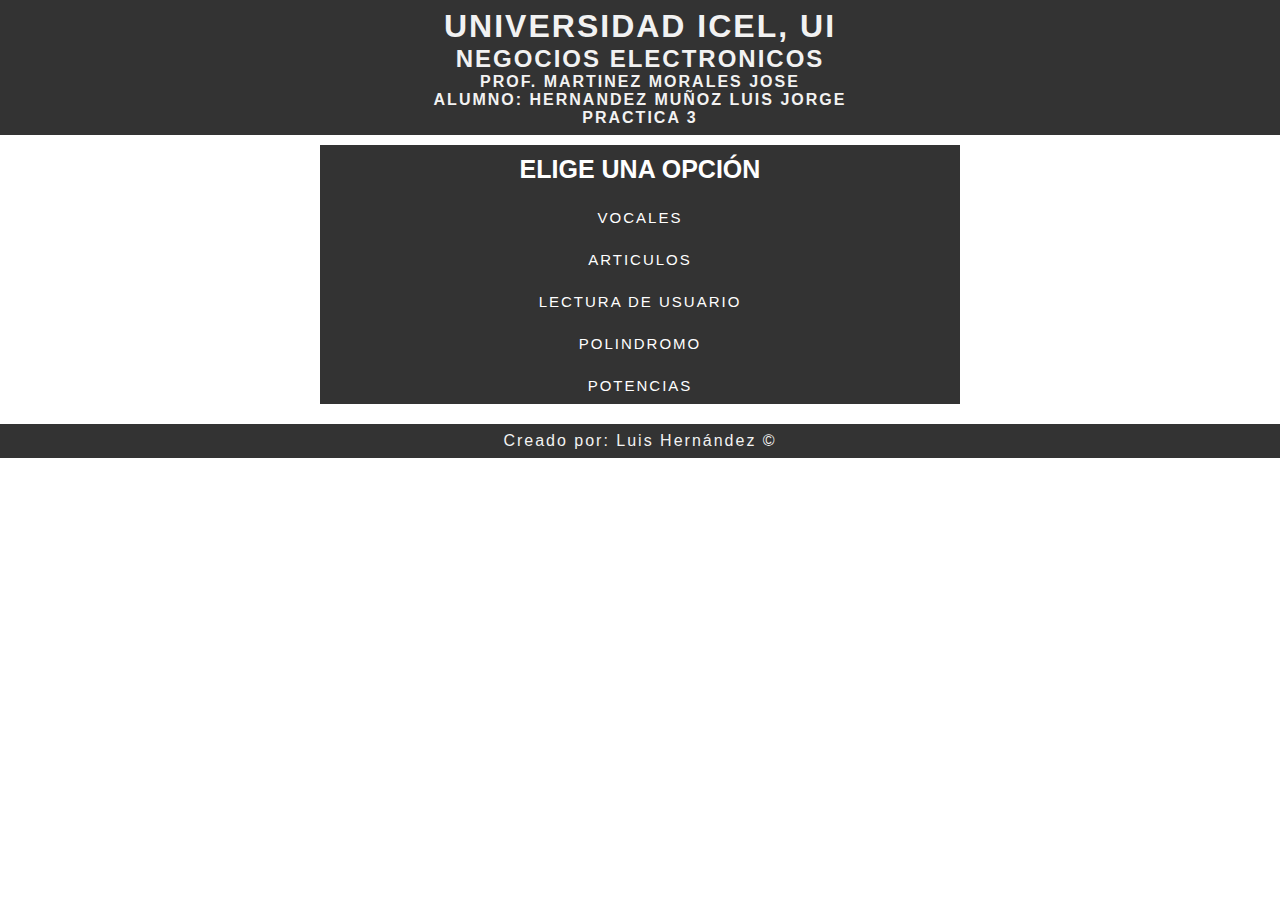
<file: index.html>
<!DOCTYPE html>
<html lang="es">
<head>
	<meta charset="utf-8">
	<title>PRACTICA 3</title>

	<link rel="stylesheet" type="text/css" href="css/style.css">
</head>
<body>
	<header>
			<h1>UNIVERSIDAD ICEL, UI</h1>
			<h2>NEGOCIOS ELECTRONICOS</h2>
			<h4>PROF. MARTINEZ MORALES JOSE</h4>
			<h4>ALUMNO: HERNANDEZ MUÑOZ LUIS JORGE</h4>
			<h4>PRACTICA 3</h4>
	</header>

	<div id="opciones">
			<h2>ELIGE UNA OPCIÓN</h2>

		<a href="vocales.html">VOCALES</a>
		<a href="articulos.html">ARTICULOS</a>
		<a href="usuarios.html">LECTURA DE USUARIO</a>
		<a href="polindormo.html">POLINDROMO</a>
		<a href="potencias.html">POTENCIAS</a>
	</div>

	<footer>
		Creado por: Luis Hernández &copy;
	</footer>

</body>
</html>
</file>
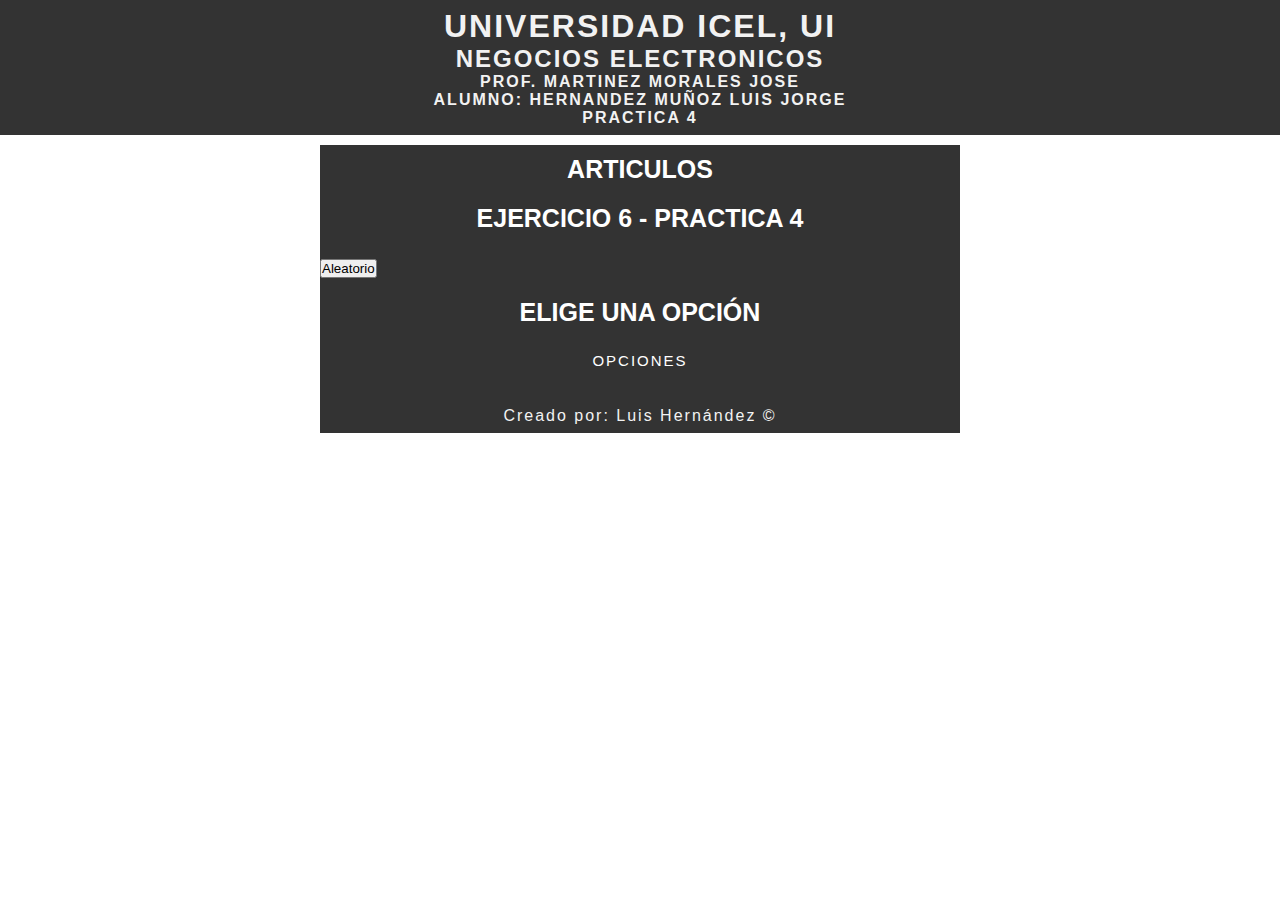
<file: articulos.html>
<!DOCTYPE html>
<html lang="es">
<head>
	<meta charset="utf-8">
	<title>PRACTICA 4</title>

	<link rel="stylesheet" type="text/css" href="css/style.css">
	<script type="text/javascript" src="js/main.js"></script>
</head>
<body>
	<header>
			<h1>UNIVERSIDAD ICEL, UI</h1>
			<h2>NEGOCIOS ELECTRONICOS</h2>
			<h4>PROF. MARTINEZ MORALES JOSE</h4>
			<h4>ALUMNO: HERNANDEZ MUÑOZ LUIS JORGE</h4>
			<h4>PRACTICA 4</h4>
	</header>

	<div id="opciones">
			<!--Escriba el código en JS para almacenar las vocales en un arreglo y:
				Cambie la ‘i’ por ‘t’
				Agregue la ‘s’ al final del arreglo
				“abra” un espacio para escribir la ‘p’ después de la ‘e’-->
				<h2>ARTICULOS</h2>

				<h2>EJERCICIO 6 - PRACTICA 4</h2>
				<div id="vocales1">
					<button type="button" class="problema-button" style="margin-top: 1rem;" onclick="articulos2()">Aleatorio</button>
				</div>

	<div id="opciones">
			<h2>ELIGE UNA OPCIÓN</h2>

<a href="index.html">OPCIONES</a>
	</div>


	<footer>
		Creado por: Luis Hernández &copy;
	</footer>

</body>
</html>
</file>
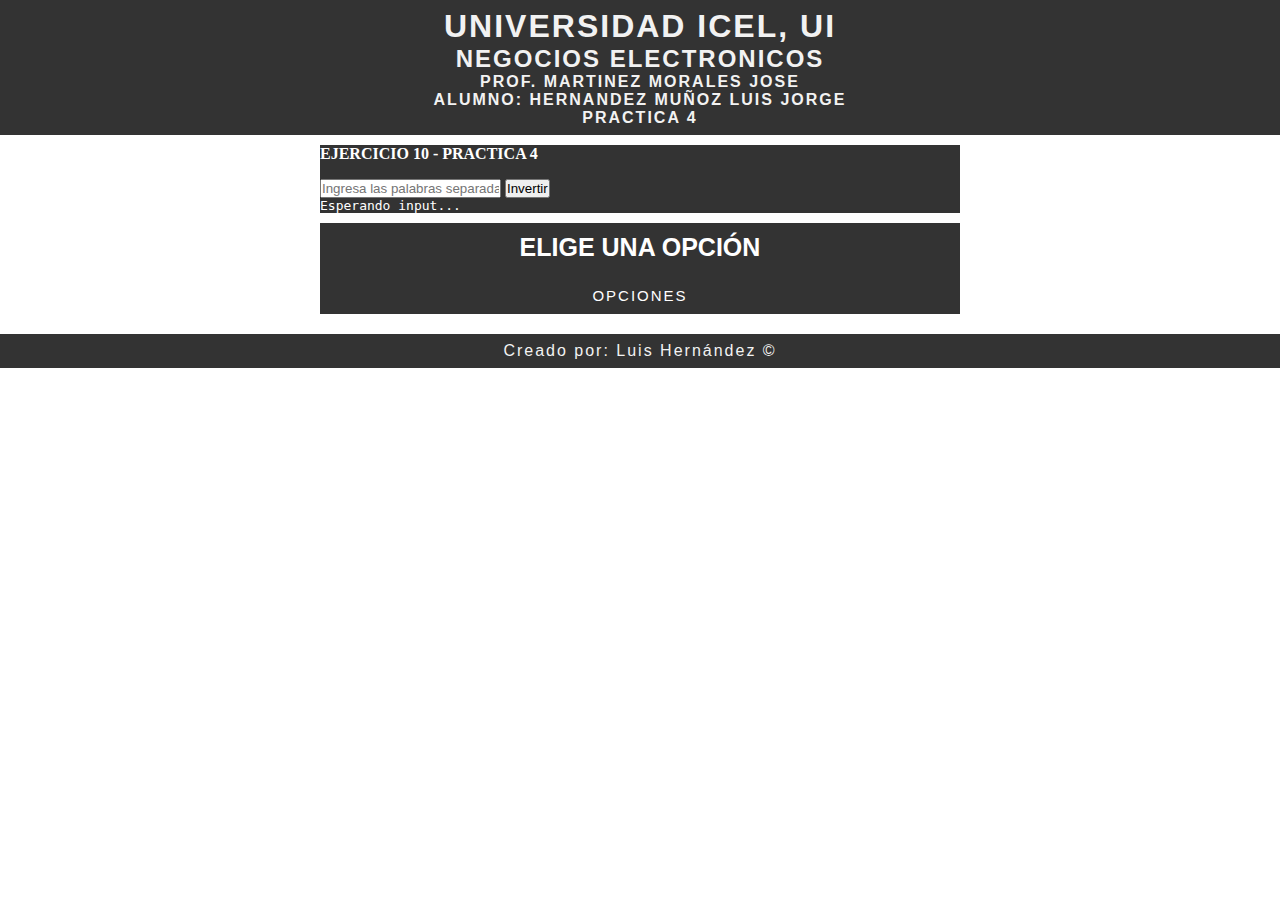
<file: polindormo.html>
<!DOCTYPE html>
<html lang="es">
<head>
	<meta charset="utf-8">
	<title>PRACTICA 4</title>

	<link rel="stylesheet" type="text/css" href="css/style.css">
	<script type="text/javascript" src="js/main.js"></script>
</head>
<body>
	<header>
			<h1>UNIVERSIDAD ICEL, UI</h1>
			<h2>NEGOCIOS ELECTRONICOS</h2>
			<h4>PROF. MARTINEZ MORALES JOSE</h4>
			<h4>ALUMNO: HERNANDEZ MUÑOZ LUIS JORGE</h4>
			<h4>PRACTICA 4</h4>
	</header>

        <!-- Problema 1 -->
            <div id="opciones">
            <h4>EJERCICIO 10 - PRACTICA 4</h4>
                <input type="text" class="problema-input" placeholder="Ingresa las palabras separadas por un espacio:" id="p1-input">
                <button type="button" class="problema-button" style="margin-top: 1rem;" onclick="invertir();">Invertir</button>
                <pre class="problema-output" id="p1-output">Esperando input...</pre>
            </div>

	<div id="opciones">
			<h2>ELIGE UNA OPCIÓN</h2>

		<a href="index.html">OPCIONES</a>
	</div>

	<footer>
		Creado por: Luis Hernández &copy;
	</footer>

</body>
</html>
</file>
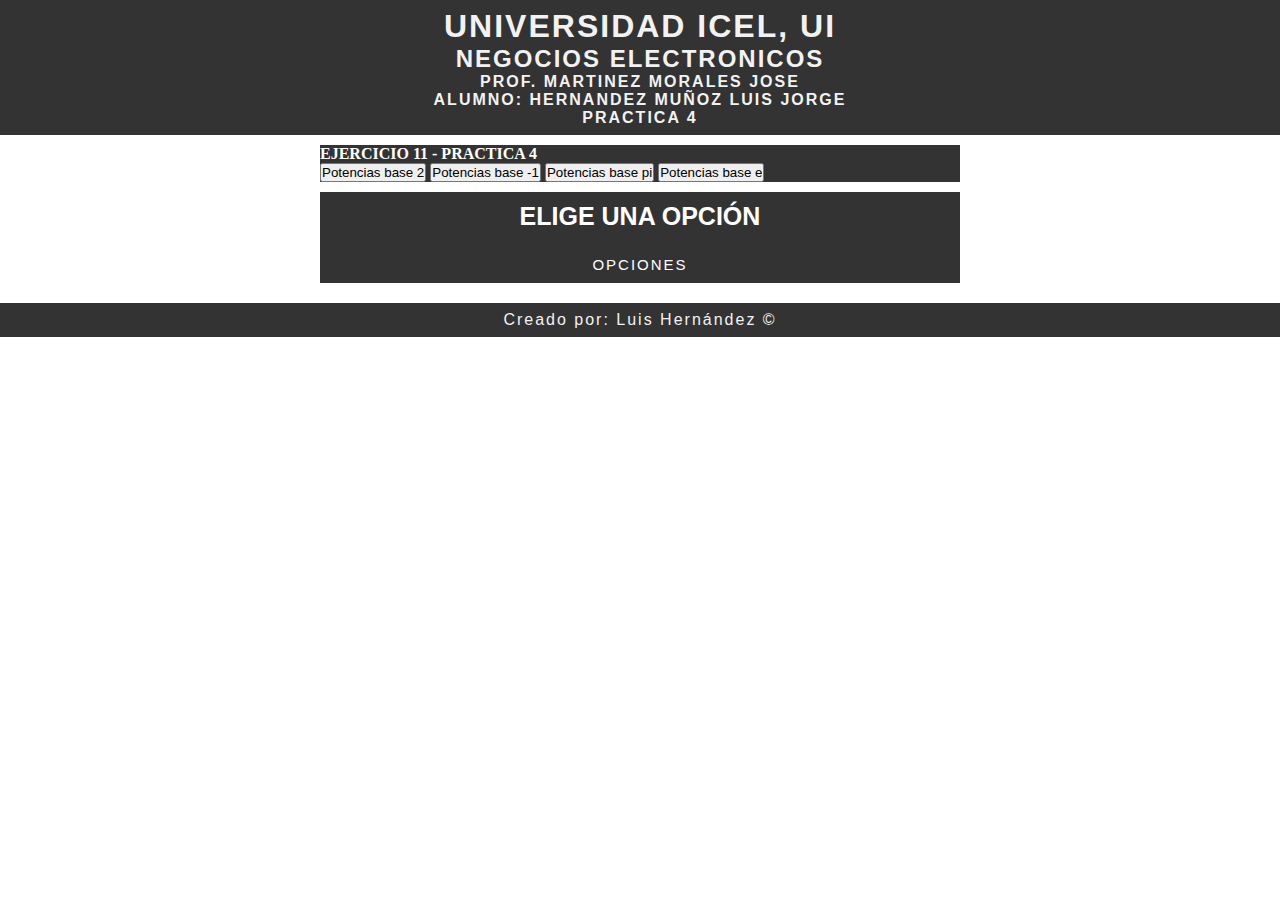
<file: potencias.html>
<!DOCTYPE html>
<html lang="es">
<head>
	<meta charset="utf-8">
	<title>PRACTICA 4</title>

	<link rel="stylesheet" type="text/css" href="css/style.css">

<script language="Javascript">

function potencia2(num){
var base,i,n,f=[];
base=num;
n=prompt("Dame la potencia","n");

if(n==0){
f[0]=1;
//alert("potencias: " + f);
}

if(n==1){
f[0]=1;
f[1]=2;
//alert("potencias: " + f);
}

if(n>1){
f[0]=1;
f[1]=base;
for(i=1;i<n;i++){
f[i+1]=f[i]*base;
}
}

document.write("\n");
document.write("\n" + f);

}

</script>
</head>
<body>
	<header>
			<h1>UNIVERSIDAD ICEL, UI</h1>
			<h2>NEGOCIOS ELECTRONICOS</h2>
			<h4>PROF. MARTINEZ MORALES JOSE</h4>
			<h4>ALUMNO: HERNANDEZ MUÑOZ LUIS JORGE</h4>
			<h4>PRACTICA 4</h4>
	</header>

        <div id="opciones">
            <h4>EJERCICIO 11 - PRACTICA 4</h4>

            <FORM>
<INPUT TYPE="BUTTON" VALUE="Potencias base 2" onClick="potencia2(2)">
<INPUT TYPE="BUTTON" VALUE="Potencias base -1" onClick="potencia2(-1)">
<INPUT TYPE="BUTTON" VALUE="Potencias base pi" onClick="potencia2(3.1416)">
<INPUT TYPE="BUTTON" VALUE="Potencias base e" onClick="potencia2(2.718281)">
</FORM>
</div>

		<div id="opciones">
			<h2>ELIGE UNA OPCIÓN</h2>

<a href="index.html">OPCIONES</a>
	</div>

	<footer>
		Creado por: Luis Hernández &copy;
	</footer>

</body>
</html>
</file>
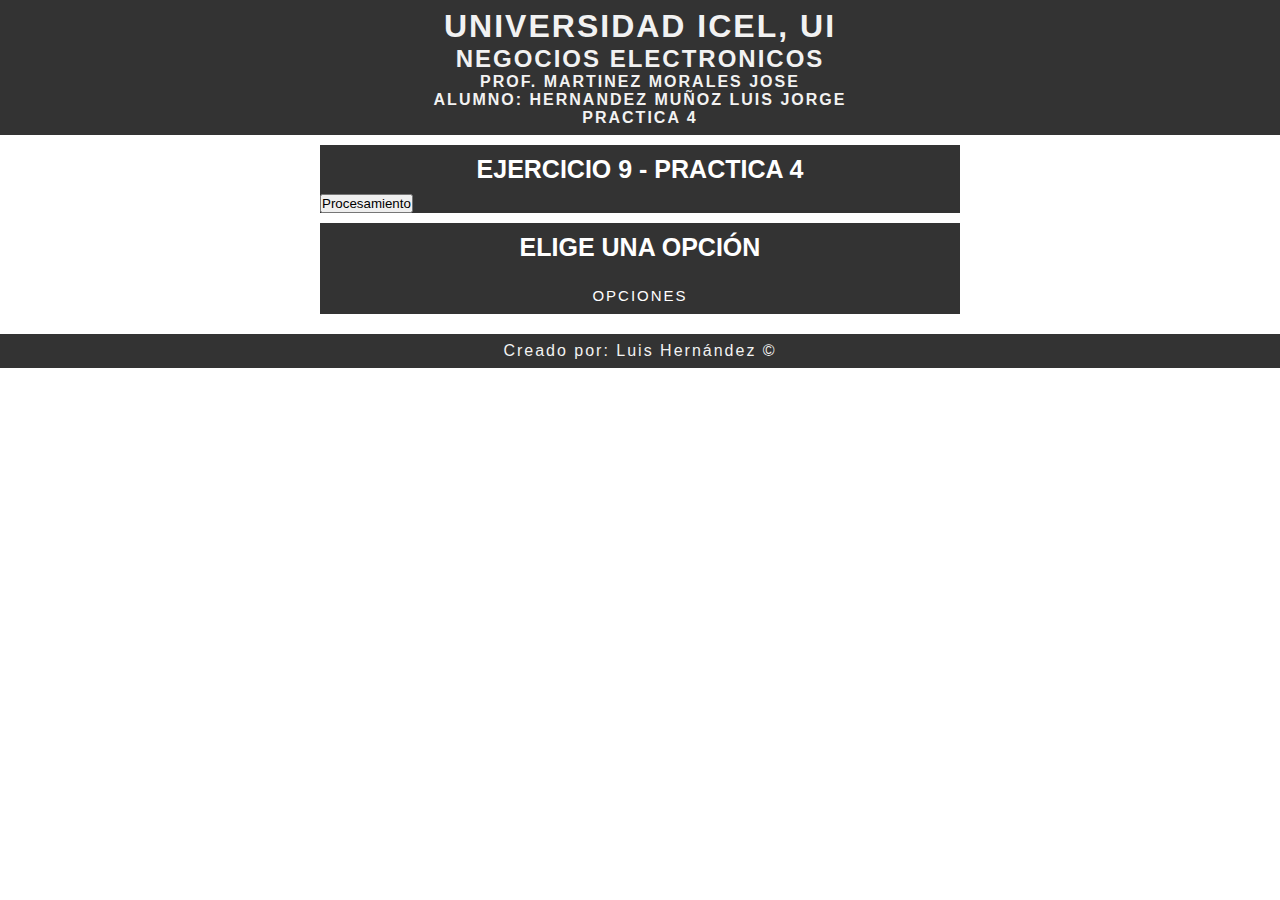
<file: usuarios.html>
<!DOCTYPE html>
<html lang="es">
<head>
	<meta charset="utf-8">
	<title>PRACTICA 3</title>

	<link rel="stylesheet" type="text/css" href="css/style.css">

		<script language="Javascript">
function procesa(){
var nombre,i,apaterno,amaterno,a=[],b=[];
nombre=prompt("Escriba su nombre");
apaterno=prompt("Escriba su Apellido paterno");
amaterno=prompt("Escriba su Apellido materno");
a[0]=nombre;
a[1]=apaterno;
a[2]=amaterno;
alert(a[0]);
alert(a[1]);
alert(a[2]);
alert(a);
alert(a.join("_"));
b=a.join("");
alert(b);
for(i=0;i<a.length;i++){
document.write("<br>");
document.write(a[i]);
}
}
</script>
</head>
<body>
	<header>
			<h1>UNIVERSIDAD ICEL, UI</h1>
			<h2>NEGOCIOS ELECTRONICOS</h2>
			<h4>PROF. MARTINEZ MORALES JOSE</h4>
			<h4>ALUMNO: HERNANDEZ MUÑOZ LUIS JORGE</h4>
			<h4>PRACTICA 4</h4>
	</header>
	
	<div id="opciones">
		<h2>EJERCICIO 9 - PRACTICA 4</h2>
<FORM>
<INPUT TYPE="BUTTON" VALUE="Procesamiento" onclick="procesa()">
</FORM>
	</div>

			<div id="opciones">
			<h2>ELIGE UNA OPCIÓN</h2>

<a href="index.html">OPCIONES</a>
	</div>

	<footer>
		Creado por: Luis Hernández &copy;
	</footer>

</body>
</html>
</file>
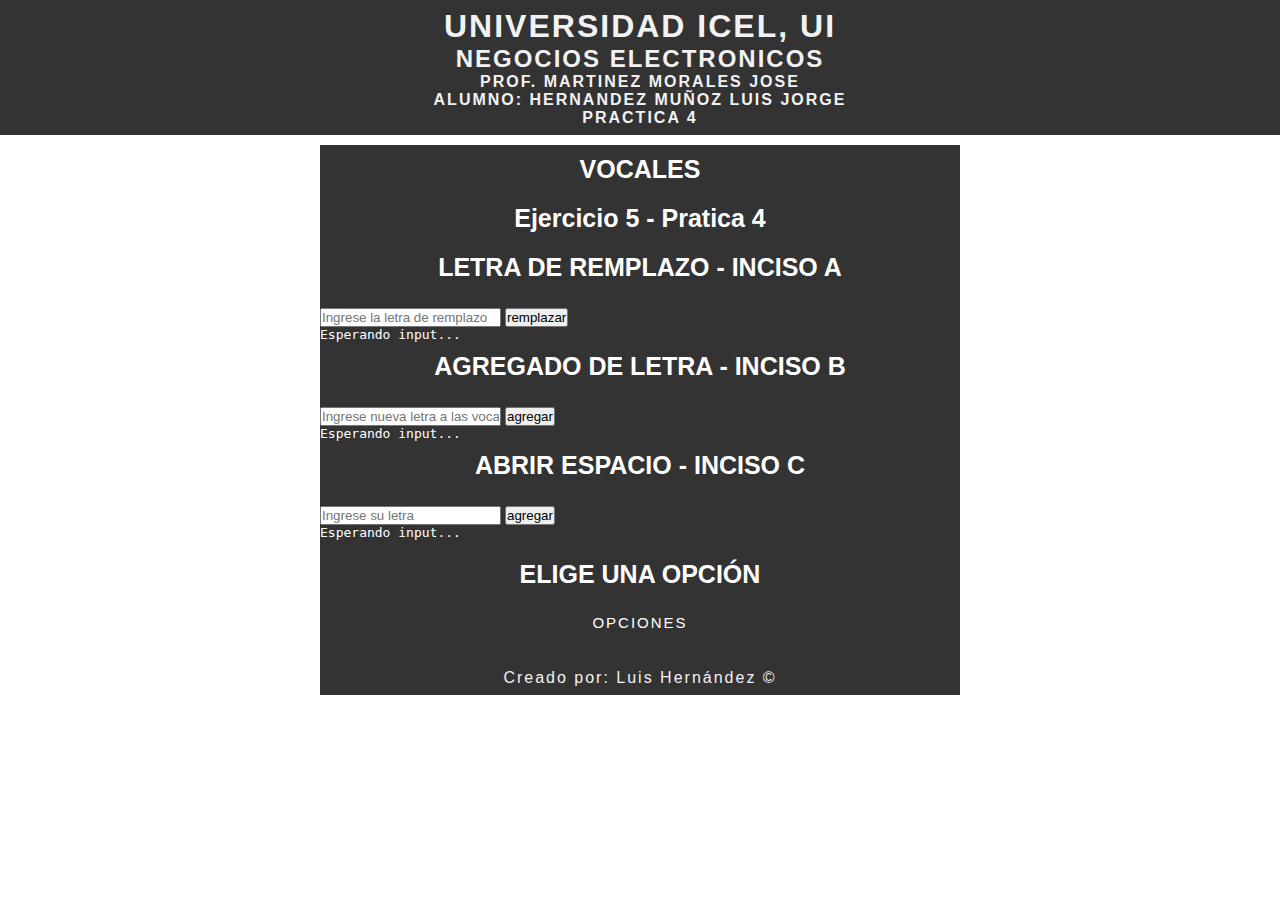
<file: vocales.html>
<!DOCTYPE html>
<html lang="es">
<head>
	<meta charset="utf-8">
	<title>PRACTICA 4</title>

	<link rel="stylesheet" type="text/css" href="css/style.css">
	<script type="text/javascript" src="js/main.js"></script>
</head>
<body>
	<header>
			<h1>UNIVERSIDAD ICEL, UI</h1>
			<h2>NEGOCIOS ELECTRONICOS</h2>
			<h4>PROF. MARTINEZ MORALES JOSE</h4>
			<h4>ALUMNO: HERNANDEZ MUÑOZ LUIS JORGE</h4>
			<h4>PRACTICA 4</h4>
	</header>

	<div id="opciones">
			<!--Escriba el código en JS para almacenar las vocales en un arreglo y:
				Cambie la ‘i’ por ‘t’
				Agregue la ‘s’ al final del arreglo
				“abra” un espacio para escribir la ‘p’ después de la ‘e’-->
				<h2>VOCALES</h2>
				<h2>Ejercicio 5 - Pratica 4</h2>

				<h2>LETRA DE REMPLAZO - INCISO A</h2>
				<div id="vocales1">
					<input type="text" maxlength="1" class="problema-input" placeholder="Ingrese la letra de remplazo" id="vocales1-entrada">
					<button type="button" class="problema-button" style="margin-top: 1rem;" onclick="remplazo()">remplazar</button>
                <pre class="problema-output" id="vocales1-salida">Esperando input...</pre>
				</div>

				<h2>AGREGADO DE LETRA - INCISO B</h2>
				<div id="vocales1">
					<input type="text" maxlength="1" class="problema-input" placeholder="Ingrese nueva letra a las vocales" id="vocales2-entrada">
					<button type="button" class="problema-button" style="margin-top: 1rem;" onclick="agregado()">agregar</button>
                <pre class="problema-output" id="vocales2-salida">Esperando input...</pre>
				</div>

				<h2>ABRIR ESPACIO - INCISO C</h2>
				<div id="vocales1">
					<input type="text" maxlength="1" class="problema-input" placeholder="Ingrese su letra " id="vocales3-entrada">
					<button type="button" class="problema-button" style="margin-top: 1rem;" onclick="espacio()">agregar</button>
                <pre class="problema-output" id="vocales3-salida">Esperando input...</pre>
				</div>

	<div id="opciones">
			<h2>ELIGE UNA OPCIÓN</h2>

<a href="index.html">OPCIONES</a>
	</div>

	<footer>
		Creado por: Luis Hernández &copy;
	</footer>

</body>
</html>
</file>
<file: css/style.css>
*{
	margin:0px;
	padding: 0px;
}

#clearfix{
	float:none;
	clear: both;
}

header{
	margin: 0px;
	background: #333;
	color: #f2f2f2;
	font-family: Helvetica, Arial;
	letter-spacing: 2px;
	text-align:center;
	padding: 8px;
}


footer{
	margin:0px;
	background: #333;
	color: #f2f2f2;
	letter-spacing: 2px;
	font-family: Helvetica, Arial;
	text-align: center;
	margin-top: 20px;
	padding: 8px

}

#opciones{
	width: 50%;
	height: 50%;
	background: #333;
	color: white;
	margin: 0px auto;
	margin-top: 10px;

}

#opciones h2{
	text-align: center;
	font-family: Helvetica, Arial;
	font-size:25px;
	padding: 10px;
}

#opciones a{
	text-align: center;
	font-size: 15px;
	letter-spacing: 2px;
	font-family: Helvetica, Arial;
	margin-top: 5px;
	display: block;
	text-decoration: none;
	color: white;
	padding: 10px;
}
</file>
